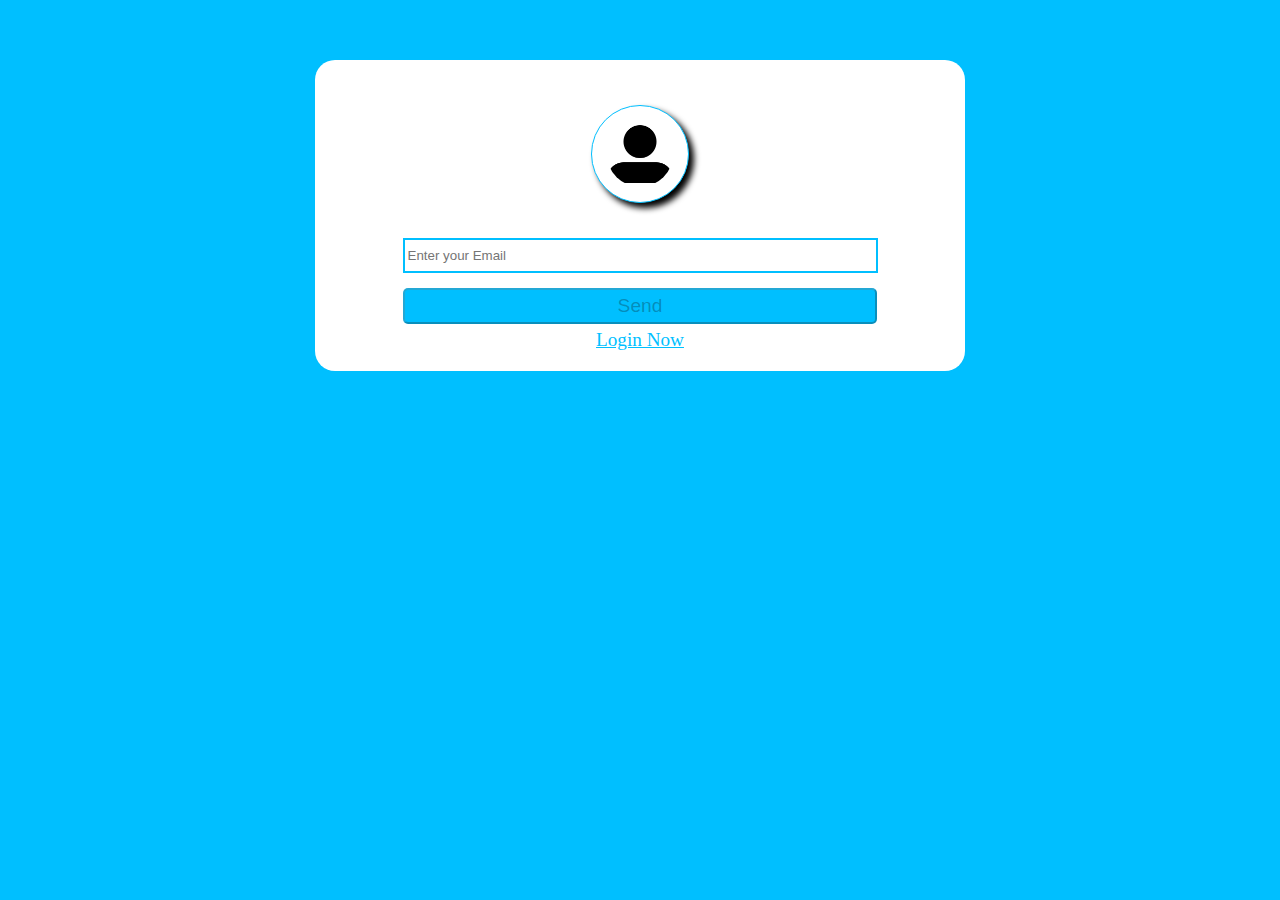
<file: reset.html>
<!DOCTYPE html>
<html>
    <head>
        <meta charset="utf-8">
        <title>Chat APP</title>
        <link rel="stylesheet" href="css/style.css">
    </head>
    
    <body>
        <!-- reset part -->
        <div id="reset">
            <span id="resetFeedback"></span>
            <img src="images/user.png">
            <form>
                <input type="email" placeholder="Enter your Email" id="resetEmail">
                <div id="more" >
                    <div class="resetQusetion">
                        what is your info?
                    </div>
                    <input type="text" placeholder="Enyer your Answer" id="resetAnswer">
                    <input type="password" placeholder="Enter new password" id="resetPassword" >
                    <div class="info">
                        *must be at least 8 characters<br>
                        *must contains special character, 1 uppercase and 1 lowercase letter<br>
                    </div>
                    <input type="password" placeholder="confirm password" id="resetConfirmPassword" >
                </div>
                <button type="submit" id="resetButton">Send</button>
            </form>
            <a id="goLogin"f href="index.html">Login Now</a>
        </div>
        
        <!-- register part -->
        <div id="register">
            <span id="registerFeedback"></span>
            <img src="images/user.png">
            <form>
                <input type="text" placeholder="Username" id="registerName" >
                <input type="email" placeholder="Email" id="registerEmail" >
                <input type="password" placeholder="password" id="registerPassword" >
                <div class="info">
                    *must be at least 8 characters<br>
                    *must contains special character, 1 uppercase and 1 lowercase letter<br>
                </div>
                <input type="password" placeholder="confirm password" id="registerConfirmPassword" >
                <select id="question">
                    <option value="1">Question 1</option>
                    <option value="2">Question 2</option>
                </select>
                <input type="text" placeholder="answer security question" id="q_answer" >
                <button id="registerButton">Register</button>
            </form>
            <a id="goLogin" href="index.php">Login instead</a>
        </div>
        
        <!-- Java Script/JQuery -->
        <script src="https://code.jquery.com/jquery-3.5.1.slim.min.js"
            integrity="sha384-DfXdz2htPH0lsSSs5nCTpuj/zy4C+OGpamoFVy38MVBnE+IbbVYUew+OrCXaRkfj" crossorigin="anonymous">
        </script>
        <script src="js/jq.js"></script>
        <script src="js/reset.js"></script>
    </body>
</html>
</file>
<file: css/style.css>
*{
    margin: 0;
    padding: 0;
}
body{
    background-color: deepskyblue;
    height: 100%;
}

/********************** Index Page *************************/
img {
    background-color: white;
    width: 66px;
    display: block;
    margin: auto;
    padding: 15px;
    border: 1px solid deepskyblue;
    border-radius: 50%;
    box-shadow: 5px 5px 6px black;
}
form{
    display: block;
    margin: auto;
    padding: 20px;
}
input,select{
    margin: auto;
    display: block;
    height: 25px;
    width: 77.5%;
    border: 2px solid deepskyblue;
    margin-top: 15px;
    padding: 3px;
}
button{
    display: block;
    margin: auto;
    width: 79%;
    font-size: 1.2em;
    margin-top: 15px;
    background-color: deepskyblue;
    border-radius: 5px;
    cursor: pointer;
    padding: 5px;
}
select {
	height: 33px;
	width: 79%;
}
a{
    display: block;
    margin: auto;
    text-align: center;
    font-size: 1.2em;
    color: deepskyblue;
    margin-bottom: 50px;
    margin-top: -15px;
    cursor: pointer;
}
a:hover{
    font-weight: bold;
}
#login,#register,#reset{
    background-color: white;
    width: 50%;
    margin: auto;
    margin-top:80px;
    padding: 5px;
    border-radius: 20px;
}
#register{
    display: none;
    margin-top: 20px;
}
#reset{
    margin-top: 60px;
}
#more{
    display: none;
}
#goLogin{
    margin-bottom: 15px;
}
#loginError,#registerFeedback,#resetFeedback{
    display: block;
    visibility: hidden;
    margin: auto;
    width: 80%;
    text-align: center;
    margin-top: 15px;
    margin-bottom: 15px;
    padding: 5px;
    background-color: #ff0000c2;
    border-radius: 7px;
    
}
.resetQusetion {
	width: 78.8%;
	margin: auto;
	margin-top: 14px;
	font-size: 1.2em;
}
.info {
    width: 77.5%;
    margin: auto;
    padding: 5px;
    background-color: #e1e0e0;
    margin-top: 6px;
  }
/***************** inbox page ********************/
nav{
    padding: 20px;
    display: flex;
    background-color: deepskyblue;
    box-shadow: 0px 2px 9px 1px #30807a;
    height: 70px;
}
#logo{
    width: 40px;
    margin: 0px;
}
#logOut {
	height: 40px;
	background-color: white;
	width: 130px;
	display: block;
	position: absolute;
	right: 20px;
}
.DB {
	color: black;
	background-color: white;
	border-radius: 4px;
	padding: 9px;
	margin: auto;
	display: block;
	position: absolute;
	right: 166px;
	top: 35px;
}
.DB:hover {
	font-weight: normal;
}
header{
    display: flex;
}
article{
    width: 68%;
    display: flex;
    flex-direction: column;
    position: relative;
    border-right: 2px solid deepskyblue;
    margin-top: 1px;
}
.chat {
    height: 84%;
    display: none/*block*/;
}
.chatDetail {
    background-color: #f1f1f1;
    padding: 10px;
    text-align: center;
}
#messages{
    height: 86%;
    overflow: auto;
    display: block;
}
aside{
    width: 28%;
    height: 100%;
    display: flex;
    flex-direction: column;
}
div#newMessage {
    display: none /*flex*/;
    position: absolute;
    bottom: 0px;
    left: 10px;
    height: 80px;
    width: 100%;
}
div#newMessage img {
	width: 28px;
	border: 1px solid deepskyblue;
	box-shadow: 0px 0px 4px black;
	margin-top: -5px;
}
div#newMessage input{
    margin-top: 25px;
    margin-left: 0;
}
button#send {
    background-color: white;
    border: 0;
    width: 50px;
}
.message,.message2{
    display:block;
    padding:5px;
    max-width: 40%;
    border-radius: 6px;
    float: left;
    margin: 10px;
    margin-left: 20px;
    color:black;
    background-color:deepskyblue;
    position: relative;
    padding: 10px;
    font-size: 1.2em;
}
.message2{
    float: right;
    margin-right: 20px;
    background-color:#EEE;
}
.message:after{
  content: "";
  position:absolute;
  margin-top:-6px;
  margin-right:-5px;
  border-left: 12px solid transparent;
  border-right: 12px solid transparent;
  border-bottom: 12px solid deepskyblue;
  transform:rotate(45deg);
  left: -15px; 
  top: 10px;
}
.message2:after {
  content: "";
  position:absolute;
  margin-top:-6px;
  margin-left:-5px;
  border-left: 12px solid transparent;
  border-right: 12px solid transparent;
  border-bottom: 12px solid #EEE;
  transform:rotate(-45deg);
  right: -15px; 
  top: 10px;
}
.clear{
    display: block;
    width: 98%;
    float: right;
}
.date{
    display: block;
    margin: 5px 0;
    color: #888;
    font-size: 0.7em;
}
.name{
   font-size: 1.4em; 
}
input[type="search"]{
    width: 100%;
    margin: 20px;
    padding: 15px;
    font-size: 1.0em
}
.date{
    float: right;
}
.email,.email2 {
	font-size: .7em;
	color: #888;
}
.email2{
    font-size: 1em;
}
ul{
    display: block;
    width: 112%;
    height: 400px;
    overflow: auto;
}
ul > li{
    display: block;
    list-style: none;
    border-bottom: 1px solid deepskyblue;
    padding: 25px;
    font-size: 1.3em;
    position: relative;
}
ul > li:hover{
    background-color: #c4ecf9;
    cursor: pointer;
}
.seen {
	height: 20px;
	background-color: green;
	width: 20px;
	border-radius: 50%;
	position: absolute;
	top: 30px;
	right: 20px;
}
#scrollToHere {
	float: left;
}
</file>
